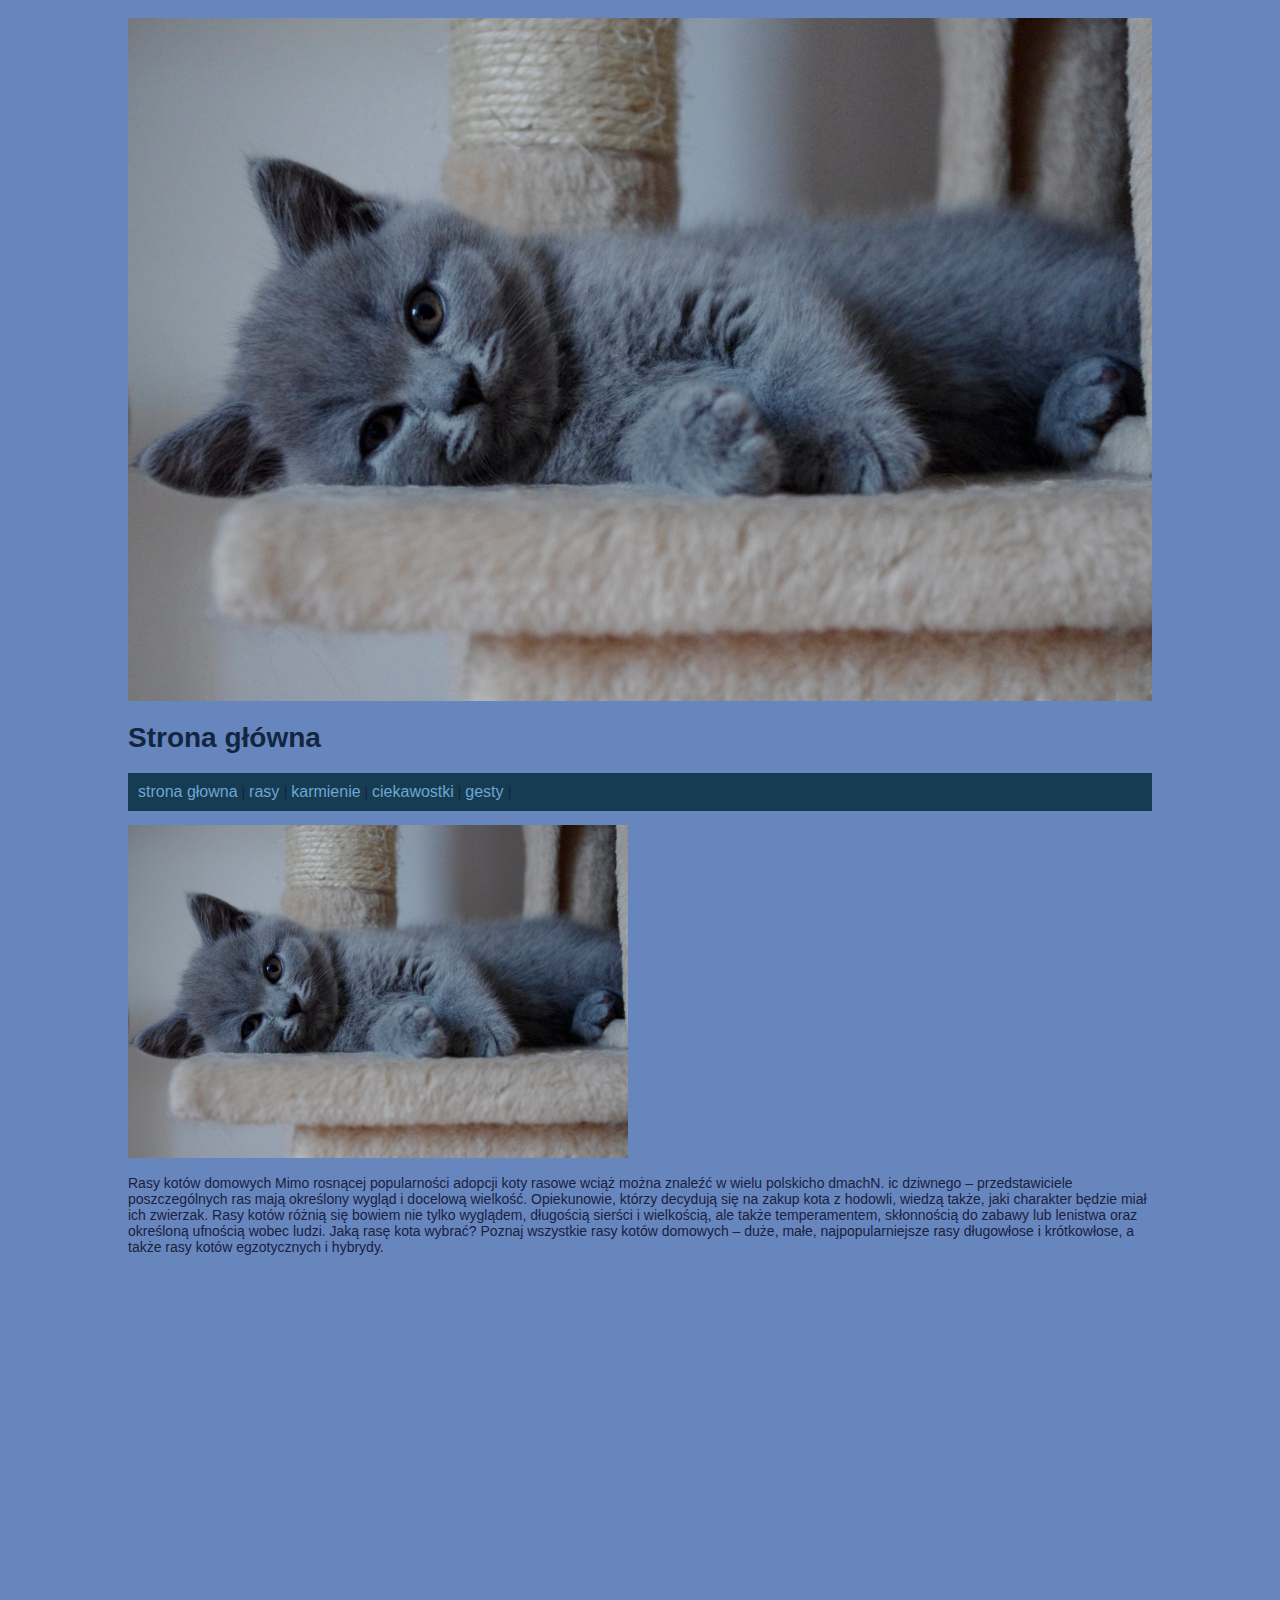
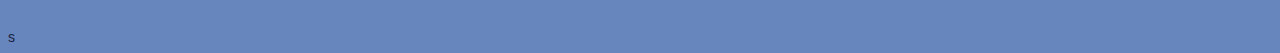
<file: index.html>
<!DOCTYPE html>
<html>
    <head>
        <!-- ustawiamy kodowanie znaków na utf-8  -->
        <meta charset="utf-8">
        <!-- deklarujemy że styl strony będzie się znajdował w pliku styl.css -->
        <link rel="stylesheet" href="styl.css">
        <!-- ustawiamy napis jaki pojawi się na zakładce w przeglądarce internetowej -->
        <title>Moja strona</title>
    </head>
    <!-- wewnątrz body umieszczamy treść naszej strony -->
    <body>
        <!-- 
            używamy stylu wysrodkowanie_calej_strony, 
            zdefiniowanego w pliku styl.css do wysrodkowania 
            głównej części naszej strony  
        -->
        <div class="wysrodkowanie_calej_strony">
            <!-- wstawiamy obrazek retro.jpg z katalogu grafika -->
            <img src="./grafika/kot.jfif" width="1024">
            <!-- dodajemy nagłówek stopnia 1 -->
            <h1>Strona  główna</h1>

            <div class="menu">
                <a href="index.html">strona głowna</a> |
                <a href="rasy.htm">rasy </a> |
                <a href="karmienie.htm">karmienie</a> |
                <a href="ciekawostki.htm"> ciekawostki</a> |
                <a href="gesty.htm">gesty </a> |
            </div>
            <p>
                <img src="./grafika/kot.jfif" width="500">
            </p>
            <p>Rasy kotów domowych
                Mimo rosnącej popularności adopcji koty rasowe wciąż można znaleźć w wielu polskicho dmachN. ic dziwnego – przedstawiciele poszczególnych ras mają określony wygląd i docelową wielkość. Opiekunowie, którzy decydują się na zakup kota z hodowli, wiedzą także, jaki charakter będzie miał ich zwierzak. Rasy kotów różnią się bowiem nie tylko wyglądem, długością sierści i wielkością, ale także temperamentem, skłonnością do zabawy lub lenistwa oraz określoną ufnością wobec ludzi. Jaką rasę kota wybrać? Poznaj wszystkie rasy kotów domowych – duże, małe, najpopularniejsze rasy długowłose i krótkowłose, a także rasy kotów egzotycznych i hybrydy.
                

            </p>
        </div>
    </body>
</html>s
</file>
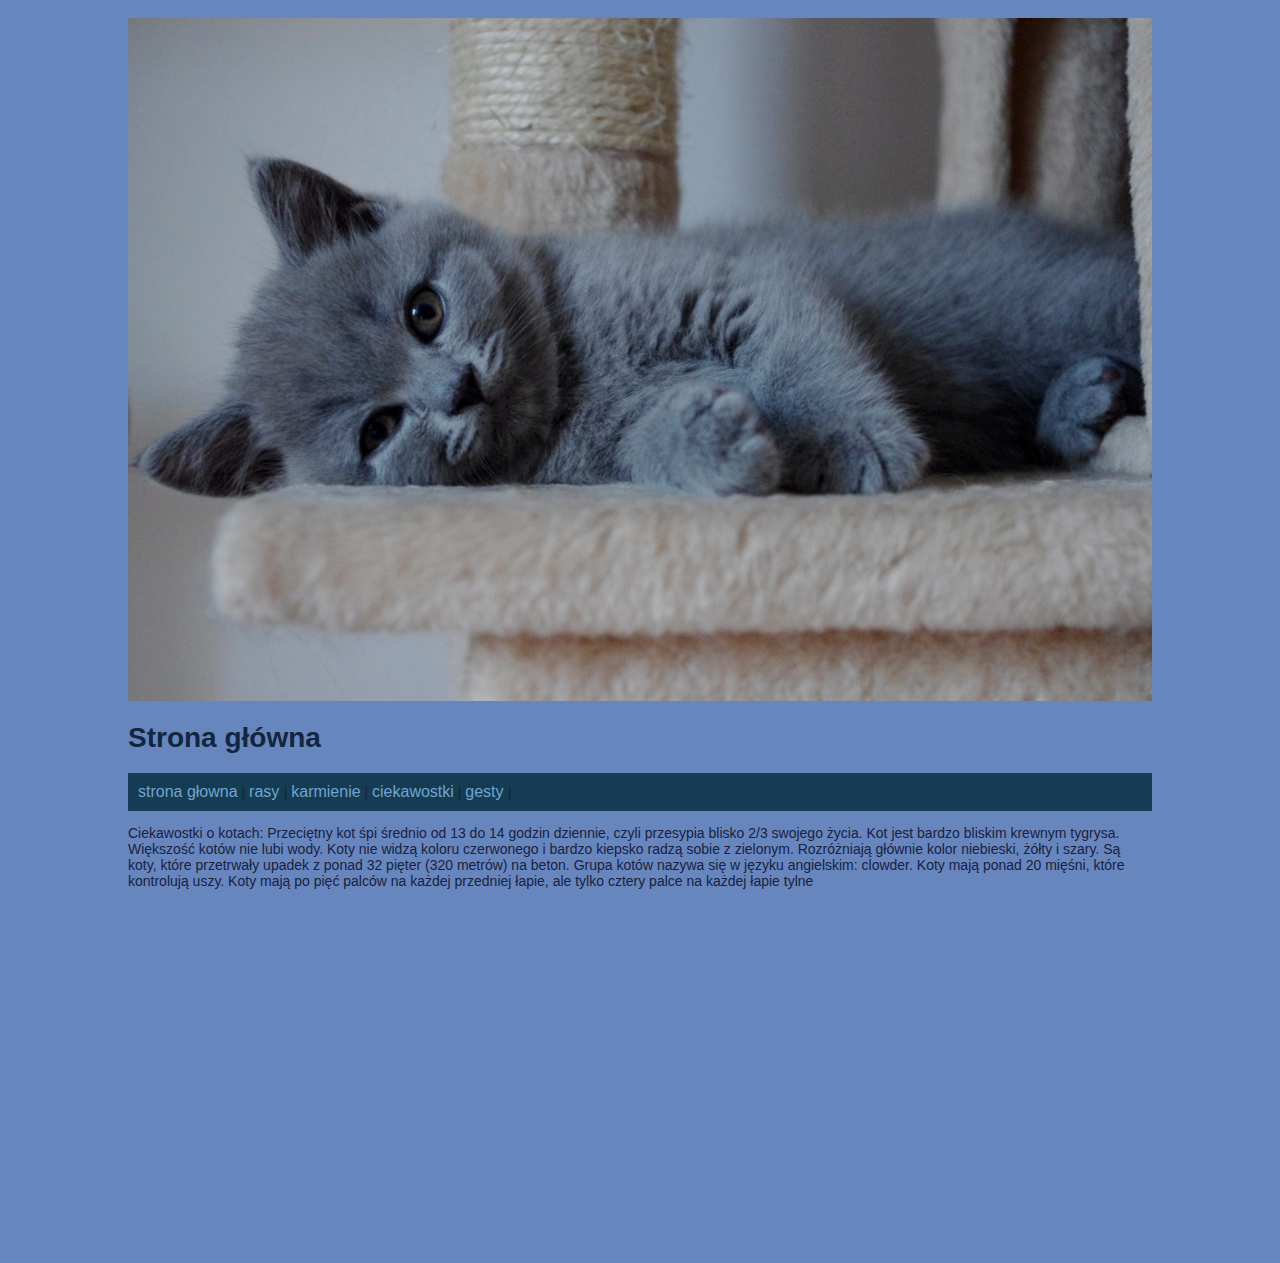
<file: ciekawostki.htm>
<!DOCTYPE html>
<html>
    <head>
        <!-- ustawiamy kodowanie znaków na utf-8  -->
        <meta charset="utf-8">
        <!-- deklarujemy że styl strony będzie się znajdował w pliku styl.css -->
        <link rel="stylesheet" href="styl.css">
        <!-- ustawiamy napis jaki pojawi się na zakładce w przeglądarce internetowej -->
        <title>Moja strona</title>
    </head>
    <!-- wewnątrz body umieszczamy treść naszej strony -->
    <body>
        <!-- 
            używamy stylu wysrodkowanie_calej_strony, 
            zdefiniowanego w pliku styl.css do wysrodkowania 
            głównej części naszej strony  
        -->
        <div class="wysrodkowanie_calej_strony">
            <!-- wstawiamy obrazek retro.jpg z katalogu grafika -->
            <img src="./grafika/kot.jfif" width="1024">
            <!-- dodajemy nagłówek stopnia 1 -->
            <h1>Strona  główna</h1>

            <div class="menu">
                <a href="index.html">strona głowna</a> |
                <a href="rasy.htm">rasy </a> |
                <a href="karmienie.htm">karmienie</a> |
                <a href="ciekawostki.htm"> ciekawostki</a> |
                <a href="gesty.htm">gesty </a> |
            
            </div>
            <p>  Ciekawostki o kotach:
                Przeciętny kot śpi średnio od 13 do 14 godzin dziennie, czyli przesypia blisko 2/3 swojego życia.
                Kot jest bardzo bliskim krewnym tygrysa.
                Większość kotów nie lubi wody.
                Koty nie widzą koloru czerwonego i bardzo kiepsko radzą sobie z zielonym. Rozróżniają głównie kolor niebieski, żółty i szary.
                Są koty, które przetrwały upadek z ponad 32 pięter (320 metrów) na beton.
                Grupa kotów nazywa się w języku angielskim: clowder.
                Koty mają ponad 20 mięśni, które kontrolują uszy.
                Koty mają po pięć palców na każdej przedniej łapie, ale tylko cztery palce na każdej łapie tylne                 
                
            </p>
            <p>
                
         

            </p>
        </div>
    </body>
</html>
</file>
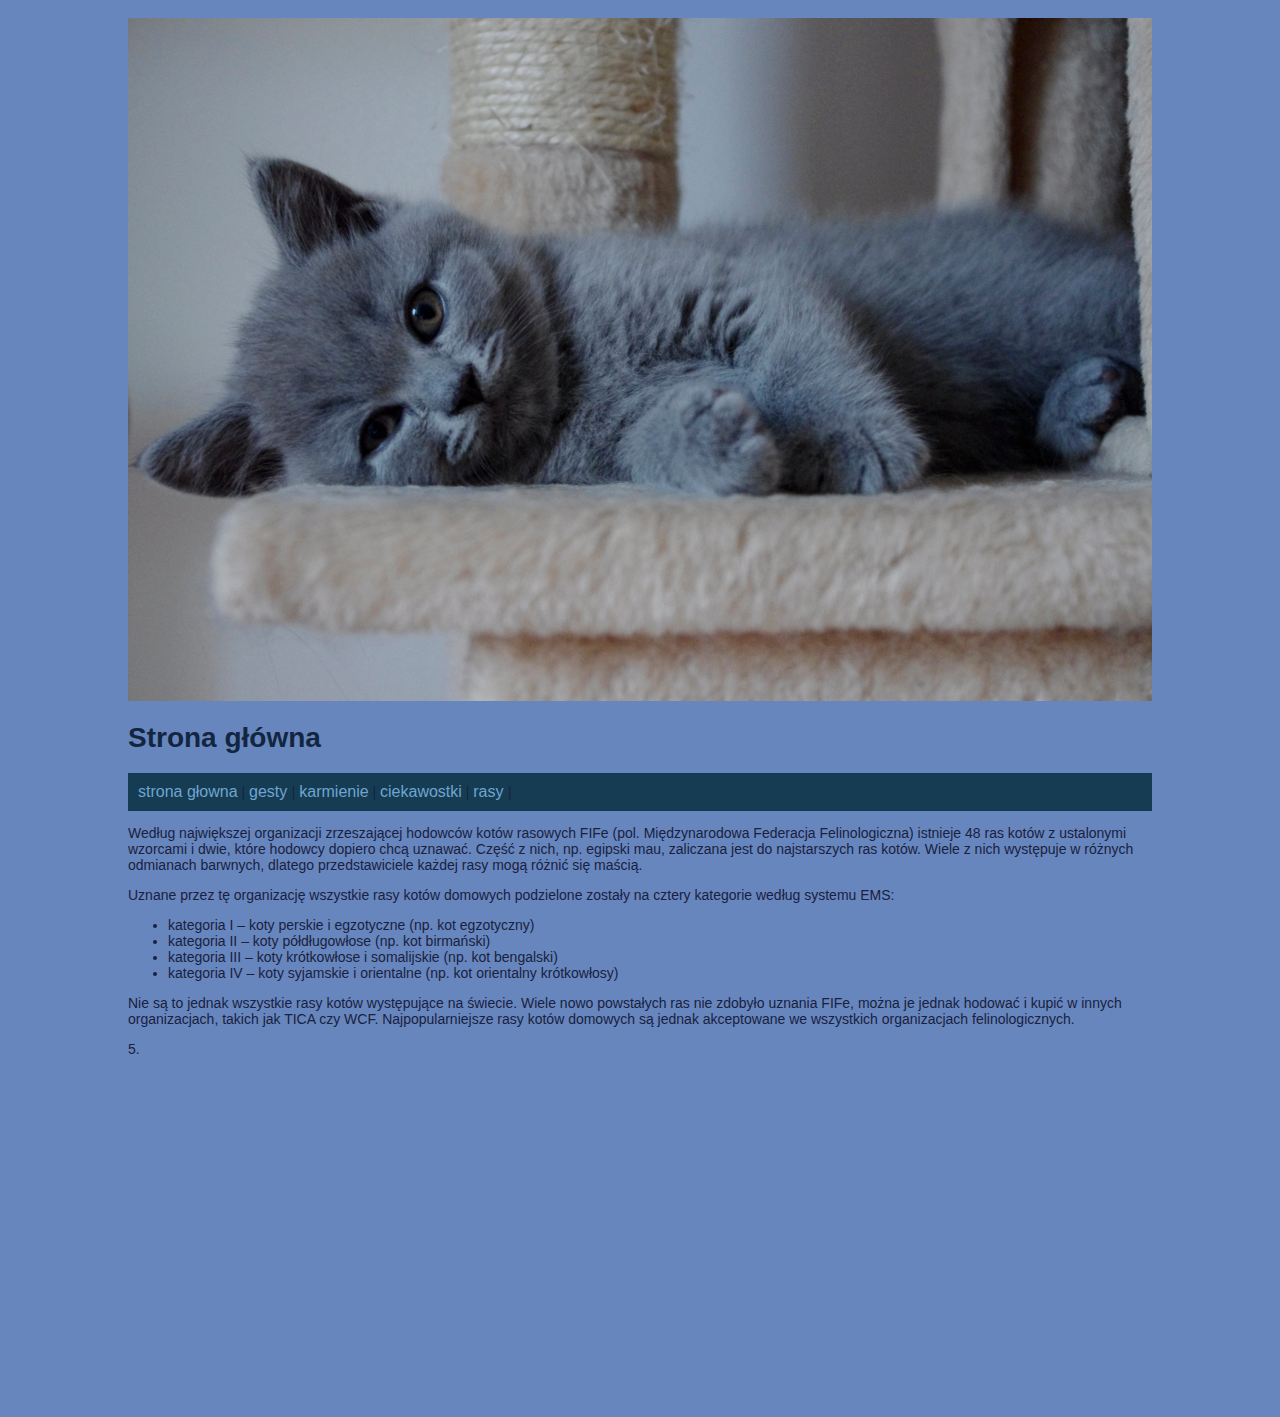
<file: gesty.htm>
<!DOCTYPE html>
<html>
    <head>
        <!-- ustawiamy kodowanie znaków na utf-8  -->
        <meta charset="utf-8">
        <!-- deklarujemy że styl strony będzie się znajdował w pliku styl.css -->
        <link rel="stylesheet" href="styl.css">
        <!-- ustawiamy napis jaki pojawi się na zakładce w przeglądarce internetowej -->
        <title>Moja strona</title>
    </head>
    <!-- wewnątrz body umieszczamy treść naszej strony -->
    <body>
        <!-- 
            używamy stylu wysrodkowanie_calej_strony, 
            zdefiniowanego w pliku styl.css do wysrodkowania 
            głównej części naszej strony  
        -->
        <div class="wysrodkowanie_calej_strony">
            <!-- wstawiamy obrazek retro.jpg z katalogu grafika -->
            <img src="./grafika/kot.jfif" width="1024">
            <!-- dodajemy nagłówek stopnia 1 -->
            <h1>Strona  główna</h1>

            <div class="menu">
                <a href="index.html">strona głowna</a> |
                <a href="gesty.htm">gesty </a> |
                <a href="karmienie.htm">karmienie</a> |
                <a href="ciekawostki.htm"> ciekawostki</a> |
                <a href="rasy.htm">rasy </a> |
            </div>
            <p>
                <p>
                Według największej organizacji zrzeszającej hodowców kotów rasowych FIFe (pol. Międzynarodowa Federacja Felinologiczna) istnieje 48 ras kotów z ustalonymi wzorcami i dwie, które hodowcy dopiero chcą uznawać. Część z nich, np. egipski mau, zaliczana jest do najstarszych ras kotów. Wiele z nich występuje w różnych odmianach barwnych, dlatego przedstawiciele każdej rasy mogą różnić się maścią.
            </p>
            <p>
Uznane przez tę organizację wszystkie rasy kotów domowych podzielone zostały na cztery kategorie według systemu EMS:
</p>

<ul>
<li>kategoria I – koty perskie i egzotyczne (np. kot egzotyczny)</li>
<li>kategoria II – koty półdługowłose (np. kot birmański)</li>
<li>kategoria III – koty krótkowłose i somalijskie (np. kot bengalski)</li>
<li>kategoria IV – koty syjamskie i orientalne (np. kot orientalny krótkowłosy)</li>
</ul>

Nie są to jednak wszystkie rasy kotów występujące na świecie. Wiele nowo powstałych ras nie zdobyło uznania FIFe, można je jednak hodować i kupić w innych organizacjach, takich jak TICA czy WCF. Najpopularniejsze rasy kotów domowych są jednak akceptowane we wszystkich organizacjach felinologicznych.
            </p>5.
        </div>
    </body>
</html>
</file>
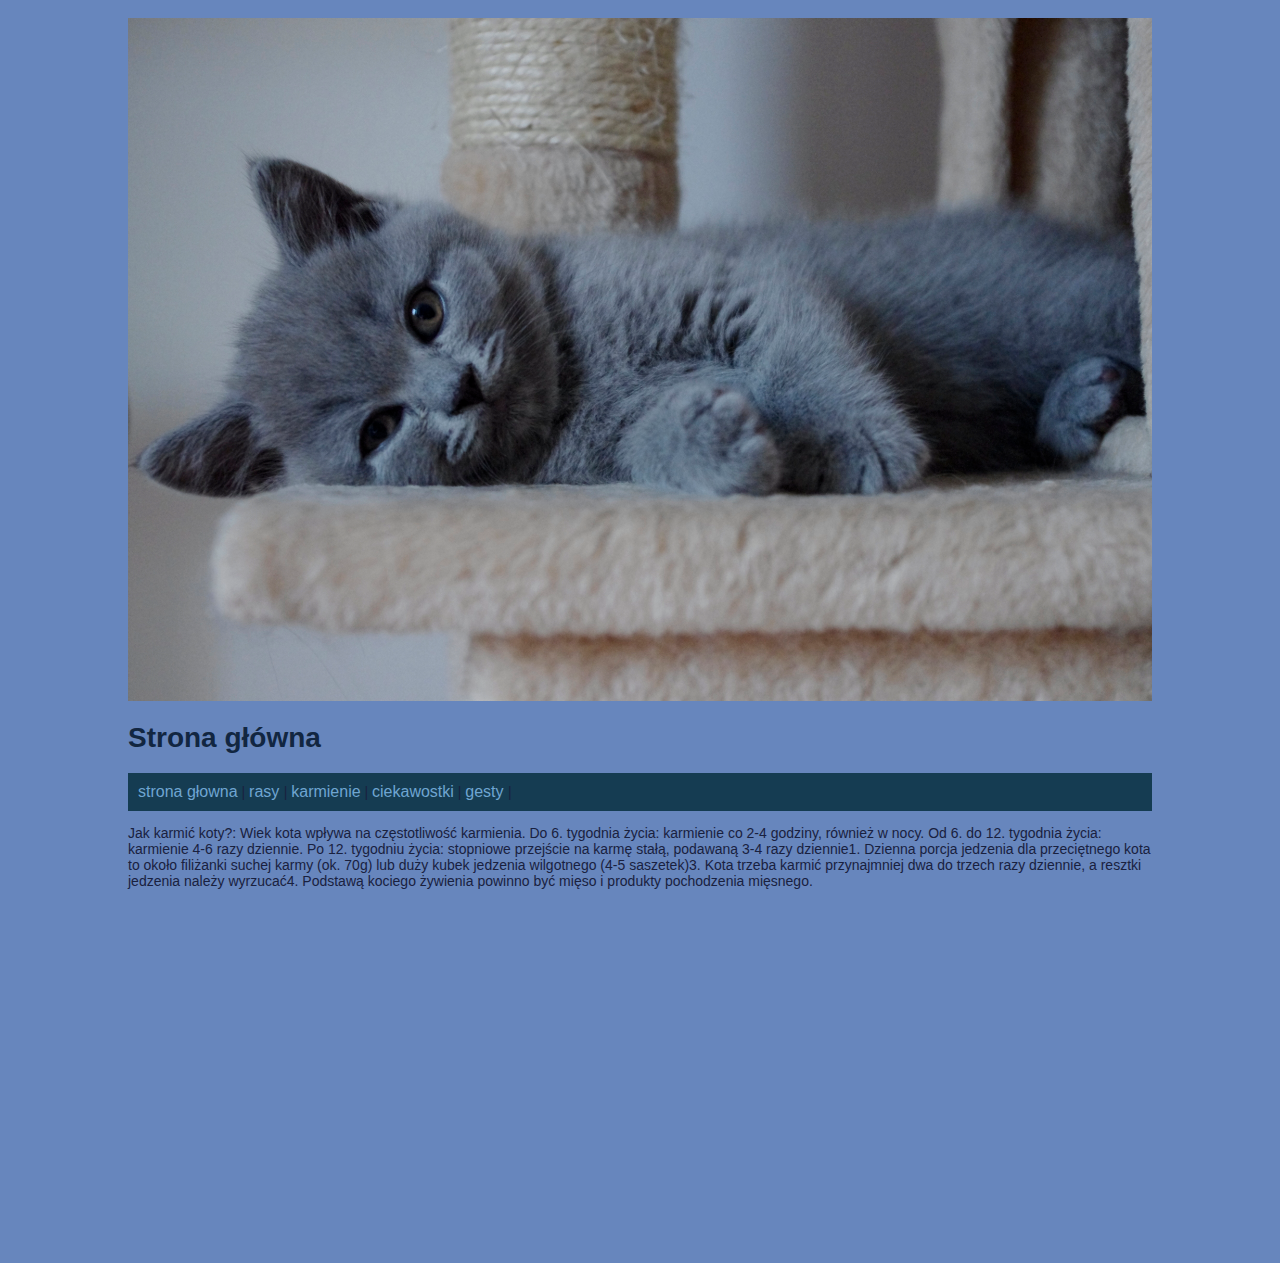
<file: karmienie.htm>
<!DOCTYPE html>
<html>
    <head>
        <!-- ustawiamy kodowanie znaków na utf-8  -->
        <meta charset="utf-8">
        <!-- deklarujemy że styl strony będzie się znajdował w pliku styl.css -->
        <link rel="stylesheet" href="styl.css">
        <!-- ustawiamy napis jaki pojawi się na zakładce w przeglądarce internetowej -->
        <title>Moja strona</title>
    </head>
    <!-- wewnątrz body umieszczamy treść naszej strony -->
    <body>
        <!-- 
            używamy stylu wysrodkowanie_calej_strony, 
            zdefiniowanego w pliku styl.css do wysrodkowania 
            głównej części naszej strony  
        -->
        <div class="wysrodkowanie_calej_strony">
            <!-- wstawiamy obrazek retro.jpg z katalogu grafika -->
            <img src="./grafika/kot.jfif" width="1024">
            <!-- dodajemy nagłówek stopnia 1 -->
            <h1>Strona  główna</h1>

            <div class="menu">
                <a href="index.html">strona głowna</a> |
                <a href="rasy.htm">rasy </a> |
                <a href="karmienie.htm">karmienie</a> |
                <a href="ciekawostki.htm"> ciekawostki</a> |
                <a href="gesty.htm">gesty </a> |
            </div>
            <p>Jak karmić koty?:
                Wiek kota wpływa na częstotliwość karmienia. Do 6. tygodnia życia: karmienie co 2-4 godziny, również w nocy. Od 6. do 12. tygodnia życia: karmienie 4-6 razy dziennie. Po 12. tygodniu życia: stopniowe przejście na karmę stałą, podawaną 3-4 razy dziennie1.
                Dzienna porcja jedzenia dla przeciętnego kota to około filiżanki suchej karmy (ok. 70g) lub duży kubek jedzenia wilgotnego (4-5 saszetek)3.
                Kota trzeba karmić przynajmniej dwa do trzech razy dziennie, a resztki jedzenia należy wyrzucać4.
                Podstawą kociego żywienia powinno być mięso i produkty pochodzenia mięsnego.
                

            </p>
        </div>
    </body>
</html>
</file>
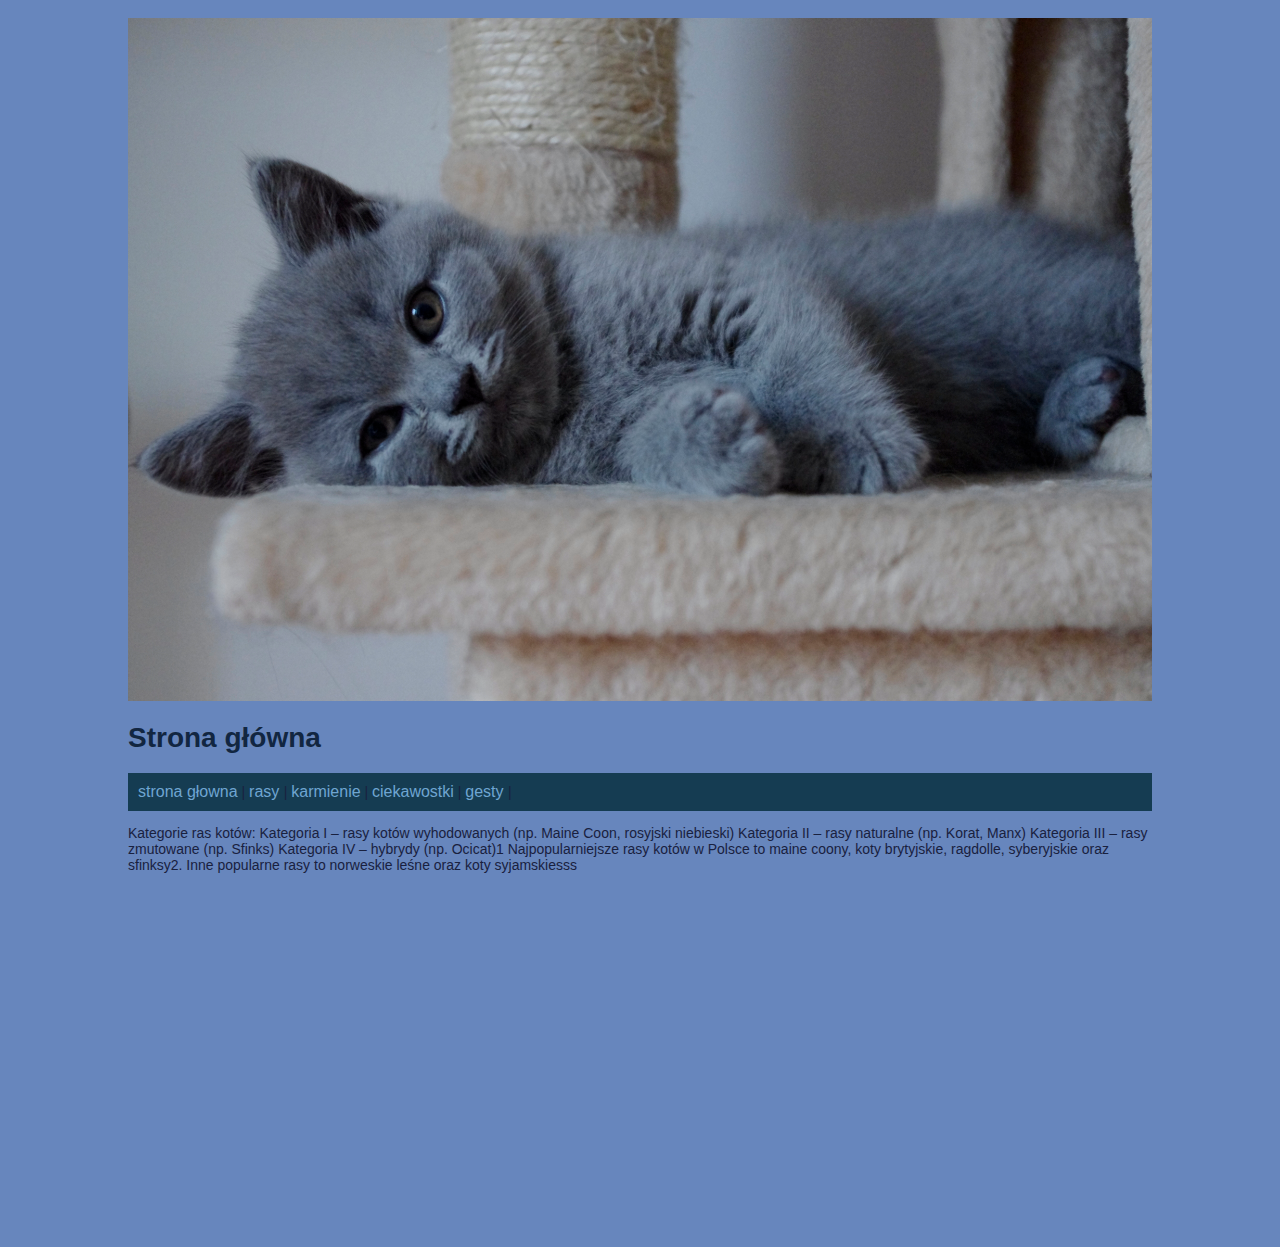
<file: rasy.htm>
<!DOCTYPE html>
<html>
    <head>
        <!-- ustawiamy kodowanie znaków na utf-8  -->
        <meta charset="utf-8">
        <!-- deklarujemy że styl strony będzie się znajdował w pliku styl.css -->
        <link rel="stylesheet" href="styl.css">
        <!-- ustawiamy napis jaki pojawi się na zakładce w przeglądarce internetowej -->
        <title>Moja strona</title>
    </head>
    <!-- wewnątrz body umieszczamy treść naszej strony -->
    <body>
        <!-- 
            używamy stylu wysrodkowanie_calej_strony, 
            zdefiniowanego w pliku styl.css do wysrodkowania 
            głównej części naszej strony  
        -->
        <div class="wysrodkowanie_calej_strony">
            <!-- wstawiamy obrazek retro.jpg z katalogu grafika -->
            <img src="./grafika/kot.jfif" width="1024">
            <!-- dodajemy nagłówek stopnia 1 -->
            <h1>Strona  główna</h1>

            <div class="menu">
                <a href="index.html">strona głowna</a> |
                <a href="rasy.htm">rasy </a> |
                <a href="karmienie.htm">karmienie</a> |
                <a href="ciekawostki.htm"> ciekawostki</a> |
                <a href="gesty.htm">gesty </a> |
            </div>
            <p>Kategorie ras kotów:
                Kategoria I – rasy kotów wyhodowanych (np. Maine Coon, rosyjski niebieski)
                Kategoria II – rasy naturalne (np. Korat, Manx)
                Kategoria III – rasy zmutowane (np. Sfinks)
                Kategoria IV – hybrydy (np. Ocicat)1
                Najpopularniejsze rasy kotów w Polsce to maine coony, koty brytyjskie, ragdolle, syberyjskie oraz sfinksy2. Inne popularne rasy to norweskie leśne oraz koty syjamskiesss
                

            </p>
        </div>
    </body>
</html>
</file>
<file: styl.css>
body {
    /* kolor tła strony */
    background-color: rgb(103, 134, 189);
    /* domyślny kolor tekstu na stronie */
    color: rgb(25, 33, 63);
    /* domyślny krój pisma */
    font-family: Arial, Helvetica, sans-serif;
    /* domyślny rozmiar czcionki */
    font-size: 14px;
}

/* styl do użycia w celu zmiany koloru na zielony */
.inny_kolor_tekstu {
    color:#1c3158;
}

/* styl ustawiający treść strony na środku */
.wysrodkowanie_calej_strony {
    margin: auto;
    /* szerokość głównej części strony */
    width: 1024px;
    /* ustawwienia ramki wokół głownej częśći  strony */
    border: 0px solid #324e74;
    /* margines zewnętrzny wokół głownej części strony */
    padding: 10px;
    margin-bottom: 350px;
}

.wyrownanie_w_lewo {
    text-align: left;
}

.wyrownanie_do_srodka {
    text-align: center;
}

.wyrownanie_w_prawo {
    text-align: right;
}

/* ustawiamy kolor nagłowka h1 */
h1 {
    color:#122641;
}

/* ustawiamy kolor tła i marginesy wewnętrzne menu */
.menu {
    /* kolor tła menu */
    background-color: rgb(21, 60, 82);
    padding: 10px;
}

/* ustawienia nieodwiedzonego odnośnika */
a:link {
    /* wyłączamy domyślne podkreślenie linku */
    text-decoration: none;
    /* kolor odnośnika */
    color:#6fa5d1;
    /* rozmiar odnośnika */
    font-size: 16px;
}

/* ustawienia odwiedzonego odnośnika */
a:visited {
    color:#051430;
}

/* ustawienia odnośnika wskazanego myszką */
a:hover {
    color: #324a61;
}

/* ustawiamy klikniętego odnośnika */
a:active {
    color:white;
}

/* ustawiamy obrys tabelki o grubości 1px */
table, th, td {
    border: 1px solid;
}

/* ustawiamy margines wewnętrzny nagłówka tabelki */
th {
    padding: 15px;
}

/* ustawiamy margines wewnętrzny komórki tabelki */
td {
    padding: 15px;
}
</file>
